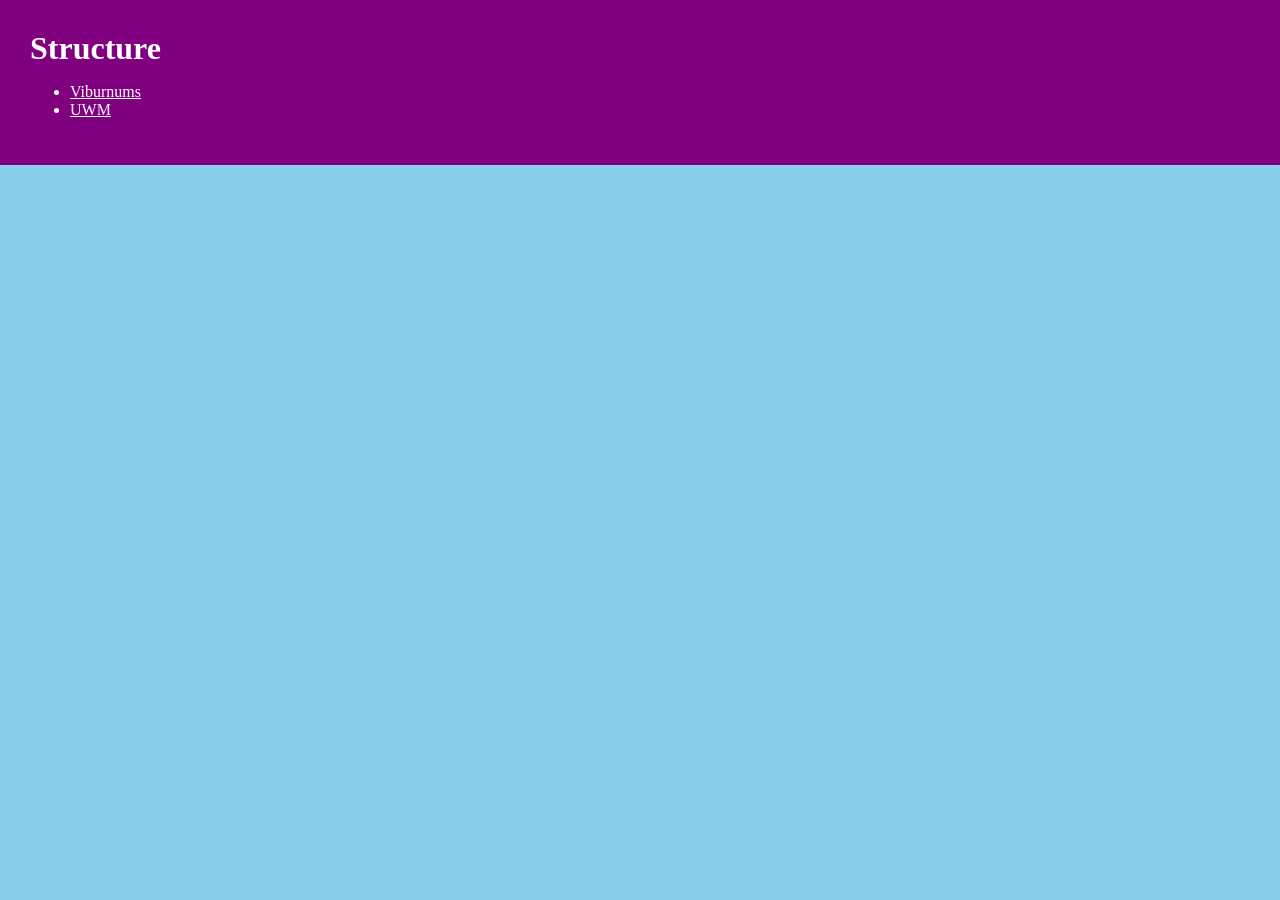
<file: index.html>
<!DOCTYPE html>
<html lang="en">
<head>
    <meta charset="utf8">
    <title>Structure</title>
    <link rel="stylesheet" href="styles.css">
</head>
<body>
    <header class="header">
        <h1 class="page-name">Structure</h1>
        
        <ul>
            <li><a class="nav-links" href="viburnums.html">Viburnums</a></li>
            <li><a class="nav-links" href="uwm.html">UWM</a></li>
        </ul>
    </header>
</body>
</html>
</file>
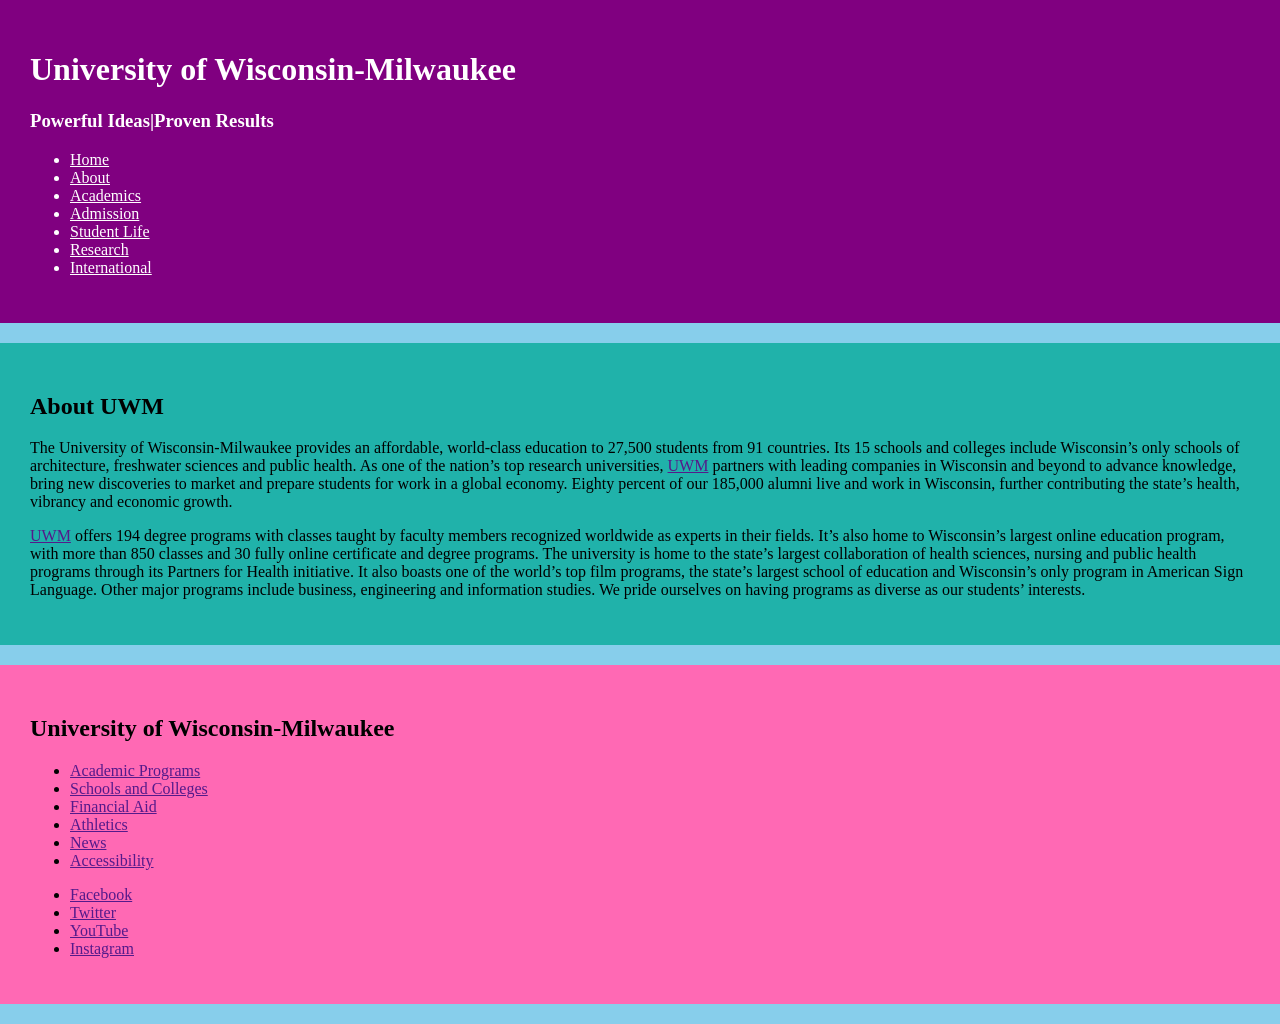
<file: uwm.html>
<!DOCTYPE html>
<html lang="en">
<head>
    <meta charset="utf8">
    <title>UWM</title>
    <link rel="stylesheet" href="uwm.css">
</head>
<body>
    <header class="header">
        <h1 class="page-name">University of Wisconsin-Milwaukee</h1>
        <h3>Powerful Ideas|Proven Results</h3>

        <ul>
            <li><a class="nav-links" href="index.html">Home</a></li>
            <li><a class="nav-links" href="">About</a></li>
            <li><a class="nav-links" href="">Academics</a></li>
            <li><a class="nav-links" href="">Admission</a></li>
            <li><a class="nav-links" href="">Student Life</a></li>
            <li><a class="nav-links" href="">Research</a></li>
            <li><a class="nav-links" href="">International</a></li>
        </ul>
        
    </header>

    <main class="main-content">
        <h2>About UWM</h2>
        <p>The University of Wisconsin-Milwaukee provides an affordable, world-class education to 27,500 students from 91 countries. 
            Its 15 schools and colleges include Wisconsin’s only schools of architecture, freshwater sciences and public health. 
            As one of the nation’s top research universities, 
            <a href="">UWM</a> partners with leading companies in Wisconsin and beyond to advance knowledge, bring new discoveries to market and prepare students for work in a global economy. Eighty percent of our 185,000 alumni live and work in Wisconsin, further contributing the state’s health, vibrancy and economic growth.</p>
        <p><a href="">UWM</a> offers 194 degree programs with classes taught by faculty members recognized worldwide as experts in their fields.
             It’s also home to Wisconsin’s largest online education program, with more than 850 classes and 30 fully online certificate and degree programs.
              The university is home to the state’s largest collaboration of health sciences, nursing and public health programs through its Partners for Health initiative. 
              It also boasts one of the world’s top film programs, the state’s largest school of education and Wisconsin’s only program in American Sign Language. 
              Other major programs include business, engineering and information studies. We pride ourselves on having programs as diverse as our students’ interests.</p>
    </main>

    <footer class="footer">
        <h2>University of Wisconsin-Milwaukee</h2>
        <ul>
            <li><a href="">Academic Programs</a></li>
            <li><a href="">Schools and Colleges</a></li>
            <li><a href="">Financial Aid</a></li>
            <li><a href="">Athletics</a></li>
            <li><a href="">News</a></li>
            <li><a href="">Accessibility</a></li>
            
        </ul>
        <ul>
            <li><a href="">Facebook</a></li>
            <li><a href="">Twitter</a></li>
            <li><a href="">YouTube</a></li>
            <li><a href="">Instagram</a></li>
        </ul>
    </footer>

</body>
</html>
</file>
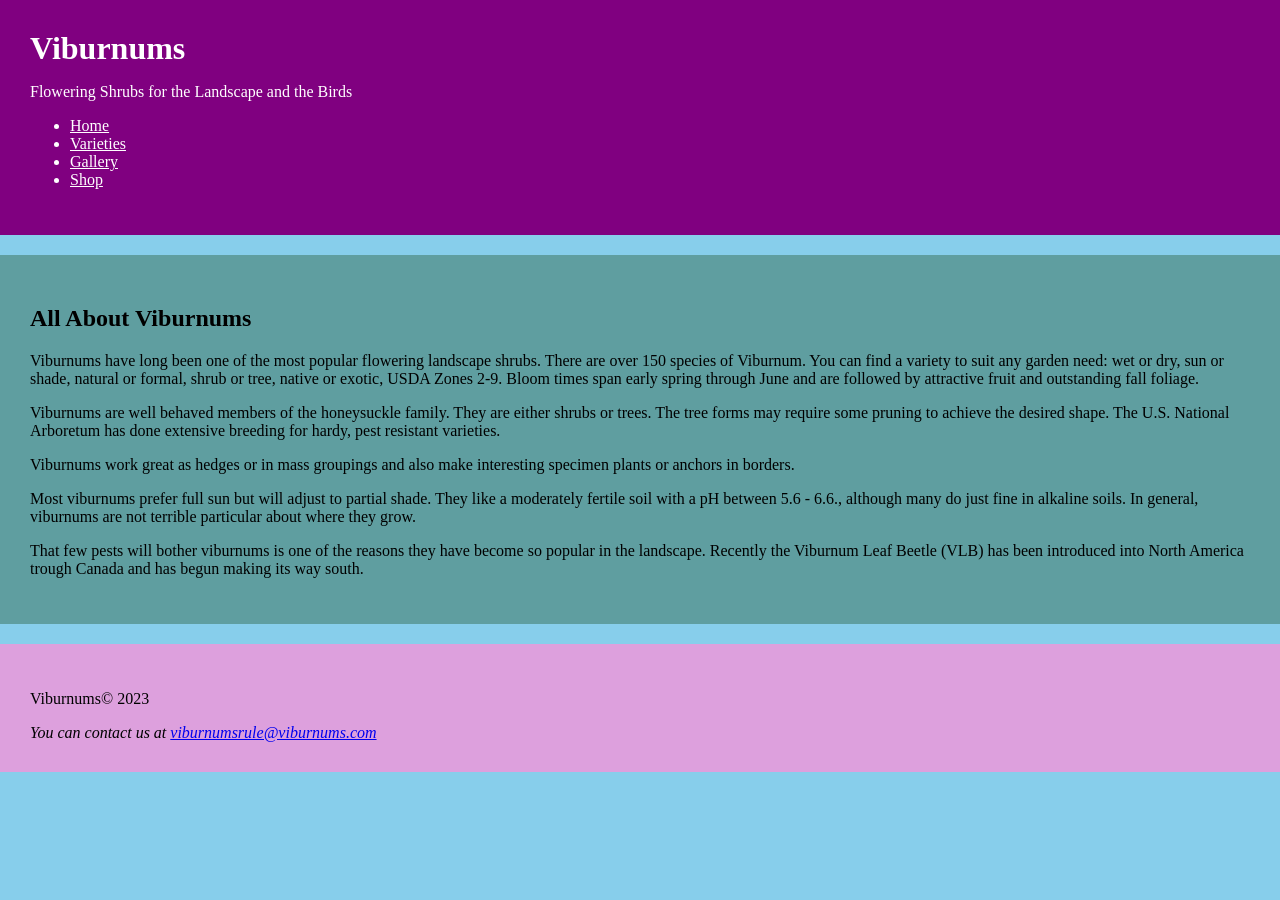
<file: viburnums.html>
<!DOCTYPE html>
<html lang="en">
<head>
    <meta charset="utf8">
    <title>Viburnumns</title>
    <link rel="stylesheet" href="styles.css">
</head>
<body>
    <header class="header">
        <h1 class="page-name">Viburnums</h1>
        <p>Flowering Shrubs for the Landscape and the Birds</p>
        
        <ul>
            <li><a class="nav-links" href="index.html">Home</a></li>
            <li><a class="nav-links" href="">Varieties</a></li>
            <li><a class="nav-links" href="">Gallery</a></li>
            <li><a class="nav-links" href="">Shop</a></li>
        </ul>

    </header>




<main class="main-content">
    <h2>All About Viburnums</h2>

    <p>Viburnums have long been one of the most popular flowering landscape shrubs. There are over 150 species of Viburnum. You can find a variety to suit any garden need: wet or dry, sun or shade, natural or formal, shrub or tree, native or exotic, USDA Zones 2-9. Bloom times span early spring through June and are followed by attractive fruit and outstanding fall foliage.</p>
    <p>Viburnums are well behaved members of the honeysuckle family. They are either shrubs or trees. The tree forms may require some pruning to achieve the desired shape. The U.S. National Arboretum has done extensive breeding for hardy, pest resistant varieties.</p>
    <p>Viburnums work great as hedges or in mass groupings and also make interesting specimen plants or anchors in borders.
    <p>Most viburnums prefer full sun but will adjust to partial shade. They like a moderately fertile soil with a pH between 5.6 - 6.6., although many do just fine in alkaline soils. In general, viburnums are not terrible particular about where they grow.</p>
    <p>That few pests will bother viburnums is one of the reasons they have become so popular in the landscape. Recently the Viburnum Leaf Beetle (VLB) has been introduced into North America trough Canada and has begun making its way south.</p>
</main>

<footer class="footer">
    <p>Viburnums&copy; 2023</p>


    <address>
        You can contact us at <a href="mailto:viburnumsrule@viburnums.com">viburnumsrule@viburnums.com</a>
    </address>
</footer>
</body>
</html>
</file>
<file: styles.css>
html {
    background-color: skyblue;
}

body {
    margin: 0;

}

.header {
    background-color: purple;
    padding: 30px;
    color: white;
    margin-bottom: 20px;

}

.page-name {
    margin: 0;
}

.nav-links{
    color: white;
}

.main-content {
    background-color: cadetblue;
    padding: 30px;
    margin-bottom: 20px;
}

.footer {
    background-color: plum;
    padding: 30px;
}
</file>
<file: uwm.css>
html {
    background-color: skyblue;
}

body {
    margin: 0;
}

.header {
    background-color: purple;
    padding: 30px;
    color: white;
    margin-bottom: 20px;
}

.nav-links{
    color: white;
}

.main-content {
    background-color:lightseagreen;
    padding: 30px;
    margin-bottom: 20px;
}

.footer {
    background-color:hotpink;
    padding: 30px;
    margin-bottom: 20px;
}
</file>
